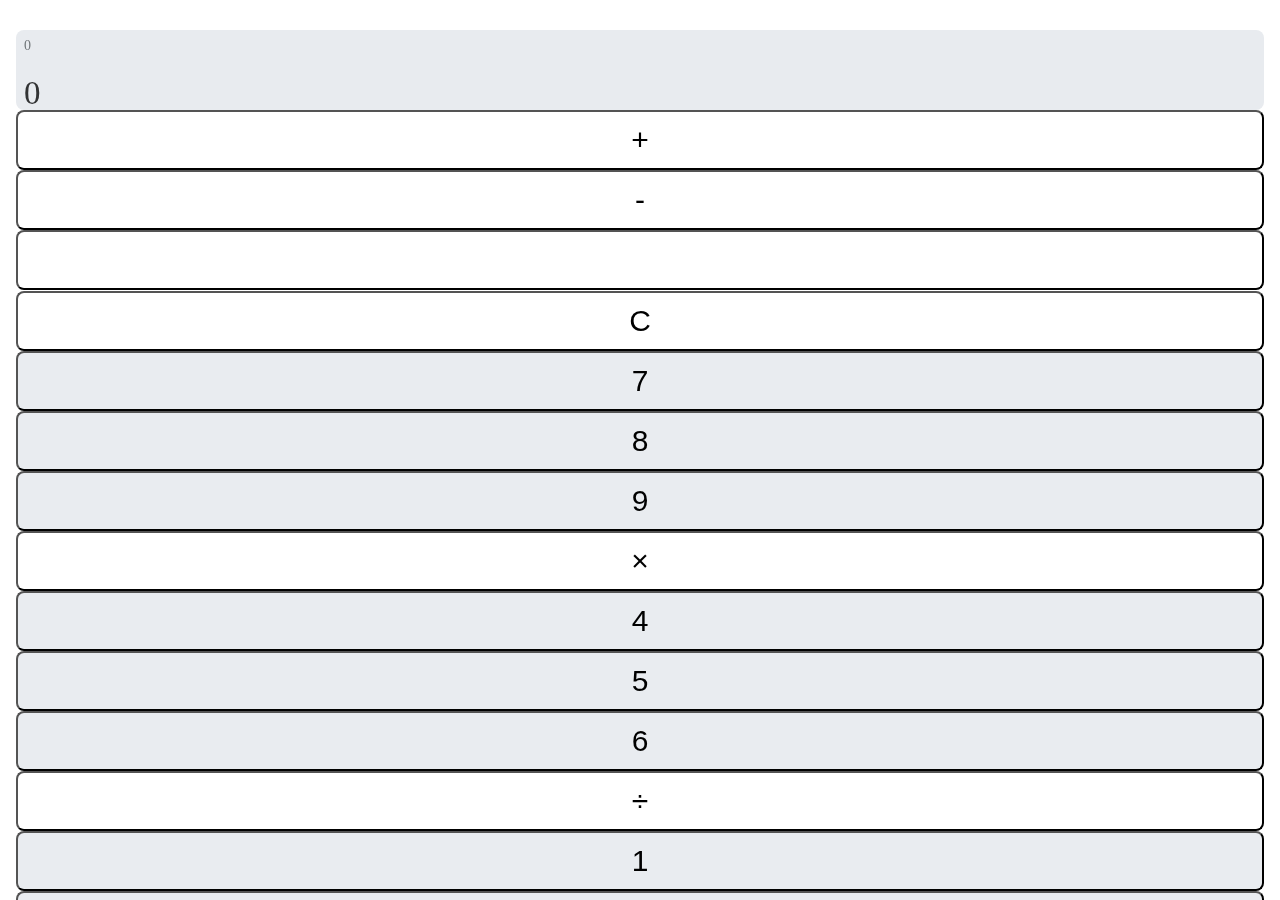
<file: calculator/web_app/index.html>
<!DOCTYPE html>
<html lang="en">
<head>
    <meta charset="UTF-8">
    <title>Calculator</title>
    <script src="https://telegram.org/js/telegram-web-app.js"></script>
    <link href="https://cdn.jsdelivr.net/npm/bootstrap@5.1.3/dist/css/bootstrap.min.css" rel="stylesheet"
          integrity="sha384-1BmE4kWBq78iYhFldvKuhfTAU6auU8tT94WrHftjDbrCEXSU1oBoqyl2QvZ6jIW3" crossorigin="anonymous">
    <script src="https://cdn.jsdelivr.net/npm/bootstrap@5.1.3/dist/js/bootstrap.bundle.min.js"
            integrity="sha384-ka7Sk0Gln4gmtz2MlQnikT1wXgYsOg+OMhuP+IlRH9sENBO0LRn5q+8nbTov4+1p"
            crossorigin="anonymous"></script>
    <link rel="stylesheet" href="https://cdnjs.cloudflare.com/ajax/libs/font-awesome/6.1.1/css/all.min.css"
          integrity="sha512-KfkfwYDsLkIlwQp6LFnl8zNdLGxu9YAA1QvwINks4PhcElQSvqcyVLLD9aMhXd13uQjoXtEKNosOWaZqXgel0g=="
          crossorigin="anonymous" referrerpolicy="no-referrer"/>
    <link href="assets/css/app.css">
    <style>
        :root {
            --bs-blue: #0d6efd;
            --bs-indigo: #6610f2;
            --bs-purple: #6f42c1;
            --bs-pink: #d63384;
            --bs-red: #dc3545;
            --bs-orange: #fd7e14;
            --bs-yellow: #ffc107;
            --bs-green: #31b87a;
            --bs-teal: #20c997;
            --bs-cyan: #0dcaf0;
            --bs-white: #fff;
            --bs-gray: #6c757d;
            --bs-gray-dark: #343a40;
            --bs-gray-100: #f8f9fa;
            --bs-gray-200: #e9ecef;
            --bs-gray-300: #dee2e6;
            --bs-gray-400: #ced4da;
            --bs-gray-500: #adb5bd;
            --bs-gray-600: #6c757d;
            --bs-gray-700: #495057;
            --bs-gray-800: #343a40;
            --bs-gray-900: #212529;
            --bs-primary: var(--tg-theme-button-color);
            --bs-secondary: #6c757d;
            --bs-success: #31b87a;
            --bs-info: #0dcaf0;
            --bs-warning: #ffc107;
            --bs-danger: #dc3545;
            --bs-light: #f8f9fa;
            --bs-dark: #212529;
            --bs-primary-rgb: 13, 110, 253;
            --bs-secondary-rgb: 108, 117, 125;
            --bs-success-rgb: 25, 135, 84;
            --bs-info-rgb: 13, 202, 240;
            --bs-warning-rgb: 255, 193, 7;
            --bs-danger-rgb: 220, 53, 69;
            --bs-light-rgb: 248, 249, 250;
            --bs-dark-rgb: 33, 37, 41;
            --bs-white-rgb: 255, 255, 255;
            --bs-black-rgb: 0, 0, 0;
            --bs-body-color-rgb: 33, 37, 41;
            --bs-body-bg-rgb: 255, 255, 255;
            --bs-font-sans-serif: system-ui, -apple-system, "Segoe UI", Roboto, "Helvetica Neue", Arial, "Noto Sans", "Liberation Sans", sans-serif, "Apple Color Emoji", "Segoe UI Emoji", "Segoe UI Symbol", "Noto Color Emoji";
            --bs-font-monospace: SFMono-Regular, Menlo, Monaco, Consolas, "Liberation Mono", "Courier New", monospace;
            --bs-gradient: linear-gradient(180deg, rgba(255, 255, 255, 0.15), rgba(255, 255, 255, 0));
            --bs-body-font-family: var(--bs-font-sans-serif);
            --bs-body-font-size: 1rem;
            --bs-body-font-weight: 400;
            --bs-body-line-height: 1.5;
            --bs-body-color: var(--tg-theme-text-color);
            --bs-body-bg: var(--tg-theme-bg-color)
        }

        .btn {
            background-color: var(--tg-theme-button-color) !important;
            color: var(--tg-theme-button-text-color);
        }

        .btn:focus,
        .btn:active {
            box-shadow: rgba(6, 6, 8, 0.33) !important;
            outline: 1px !important;
        }

        .wrapper {
            position: fixed;
            top: 0;
            bottom: 0;
            left: 0;
            right: 0;
            padding: 16px;
        }

        .field {
            background-color: #e8ebef;
            border-radius: 8px;
            color: #323334;
            height: 80px;
        }

        .field #quiz {
            font-size: 14px;
            color: #717679;
            padding: 8px;
        }

        .field #answer {
            font-size: 33px;
            color: #323334;
            padding: 8px;
            position: fixed;
            top: 34px;
        }

        .calcbtn {
            width: 100%;
            height: 60px;
            font-size: 30px;
            border-radius: 8px;
        }

        .numbtn {
            background-color: #e9ecf0 !important;
            color: var(--tg-theme-button-color) !important;
        }

        .darkbtn {
            background-color: #4d4d4f !important;
            color: white !important;
        }

        span {
            height: 8px;
        }

        .icon-btn {
            border: none;
            color: gray;
            background: transparent;
            float: right;
            bottom: 8px;
            right: 8px;
            position: relative;
        }
    </style>
</head>
<body>
<div class="wrapper">
    <div class="row">
        <div class="col-12">
            <div class="field">
                <p id="quiz">0</p>
                <p id="answer">0</p>
                <button class="icon-btn" onclick="doAction('bs')"><i class="fa-solid fa-delete-left"></i></button>
            </div>
        </div>
        <span class="col-12"></span>
        <div class="col-3">
            <button class="btn calcbtn" onclick="doAction('+')">+</button>
        </div>
        <div class="col-3">
            <button class="btn calcbtn" onclick="doAction('-')">-</button>
        </div>
        <div class="col-3">
            <button class="btn calcbtn" onclick="doAction('bs')"><i class="fa solid fa-delete-left"></i></button>
        </div>
        <div class="col-3">
            <button class="btn calcbtn" onclick="doAction('c')">C</button>
        </div>
        <span class="col-12"></span>
        <div class="col-3">
            <button class="btn calcbtn numbtn" onclick="doAction('7')">7</button>
        </div>
        <div class="col-3">
            <button class="btn calcbtn numbtn" onclick="doAction('8')">8</button>
        </div>
        <div class="col-3">
            <button class="btn calcbtn numbtn" onclick="doAction('9')">9</button>
        </div>
        <div class="col-3">
            <button class="btn calcbtn " onclick="doAction('*')">×</button>
        </div>
        <span class="col-12"></span>
        <div class="col-3">
            <button class="btn calcbtn numbtn" onclick="doAction('4')">4</button>
        </div>
        <div class="col-3">
            <button class="btn calcbtn numbtn" onclick="doAction('5')">5</button>
        </div>
        <div class="col-3">
            <button class="btn calcbtn numbtn" onclick="doAction('6')">6</button>
        </div>
        <div class="col-3">
            <button class="btn calcbtn" onclick="doAction('/')">÷</button>
        </div>
        <span class="col-12"></span>
        <div class="col-3">
            <button class="btn calcbtn numbtn" onclick="doAction('1')">1</button>
        </div>
        <div class="col-3">
            <button class="btn calcbtn numbtn" onclick="doAction('2')">2</button>
        </div>
        <div class="col-3">
            <button class="btn calcbtn numbtn" onclick="doAction('3')">3</button>
        </div>
        <div class="col-3">
            <button class="btn calcbtn" onclick="doAction('+/-')">+⁄-</button>
        </div>
        <span class="col-12"></span>
        <div class="col-9">
            <button class="btn calcbtn numbtn" onclick="doAction('0')">0</button>
        </div>
        <div class="col-3">
            <button class="btn calcbtn numbtn" onclick="doAction('.')">.</button>
        </div>
        <span class="col-12"></span>
        <span class="col-12"></span>
        <span class="col-12"></span>
        <span class="col-12"></span>
        <span class="col-12"></span>
        <div class="col-12">
            <button class="btn calcbtn darkbtn" onclick="sendDataToUser()" style="font-size: 16px">
                <span dir="rtl" id="message"></span>
            </button>
        </div>
    </div>
</div>

</body>
<script src="https://code.jquery.com/jquery-3.6.0.min.js"></script>

<script src="https://cdn.jsdelivr.net/npm/bootstrap@5.1.3/dist/js/bootstrap.min.js"
        integrity="sha384-QJHtvGhmr9XOIpI6YVutG+2QOK9T+ZnN4kzFN1RtK3zEFEIsxhlmWl5/YESvpZ13"
        crossorigin="anonymous"></script>
<script src="https://cdn.jsdelivr.net/npm/@popperjs/core@2.10.2/dist/umd/popper.min.js"
        integrity="sha384-7+zCNj/IqJ95wo16oMtfsKbZ9ccEh31eOz1HGyDuCQ6wgnyJNSYdrPa03rtR1zdB"
        crossorigin="anonymous"></script>

<script>
    var quiz = '0';

    $(document).ready(() => {
        $("#text").text("HI");
        mainButton = window.Telegram.WebApp.MainButton;
        mainButton.setText("محسابه");
        mainButton.onClick(() => {
            quiz = eval(quiz);
            $("#answer").text(eval(quiz));
            $("#quiz").text(eval(quiz));

        })
        mainButton.show();

        $("#message").text("ارسال پاسخ به " + window.Telegram.WebApp.initDataUnsafe['user']['first_name']);
        window.Telegram.WebApp.ready();
    });

    function sendDataToUser() {
        window.Telegram.WebApp.sendData(JSON.stringify({
            "user_id": window.Telegram.WebApp.initDataUnsafe['user']['id'],
            "quiz": quiz,
            "answer": eval(quiz)
        }));
    }

    function doAction(action) {
        switch (action) {
            case "bs":
                quiz = quiz.substr(0, quiz.length - 1);
                break;
            case "c":
                quiz = '0';
                break;
            case "+":
                pullSign("+");
                break;
            case "-":
                pullSign("-");
                break;
            case "*":
                pullSign("*");
                break;
            case "/":
                pullSign("/");
                break;
            case "+/-":
                pullNegativeAndPlus();
                break;
            default:
                if (quiz === '0') {
                    quiz = '';
                }
                    quiz += action;
                break;
        }
        if (quiz === "") {
            quiz = 0;
        }
        $("#quiz").text(quiz);
        $("#answer").text(eval(quiz));
    }

    function pullNegativeAndPlus() {
        if (['+', '-', '*', '/'].indexOf(quiz.substr(quiz.length - 1, quiz.length)) !== -1) {
            if (quiz.substr(quiz.length - 1, quiz.length) === "+") {
                quiz = quiz.substr(0, quiz.length - 1) + "-";
            } else {
                quiz = quiz.substr(0, quiz.length - 1) + "+";
            }
        } else {
            quiz += "+";
        }
    }

    function pullSign(sign) {
        if (['+', '-', '*', '/'].indexOf(quiz.substr(quiz.length - 1, quiz.length)) !== -1) {
            quiz = quiz.substr(0, quiz.length - 1) + sign;
        } else {
            quiz += sign;
        }
    }
</script>
</html>
</file>
